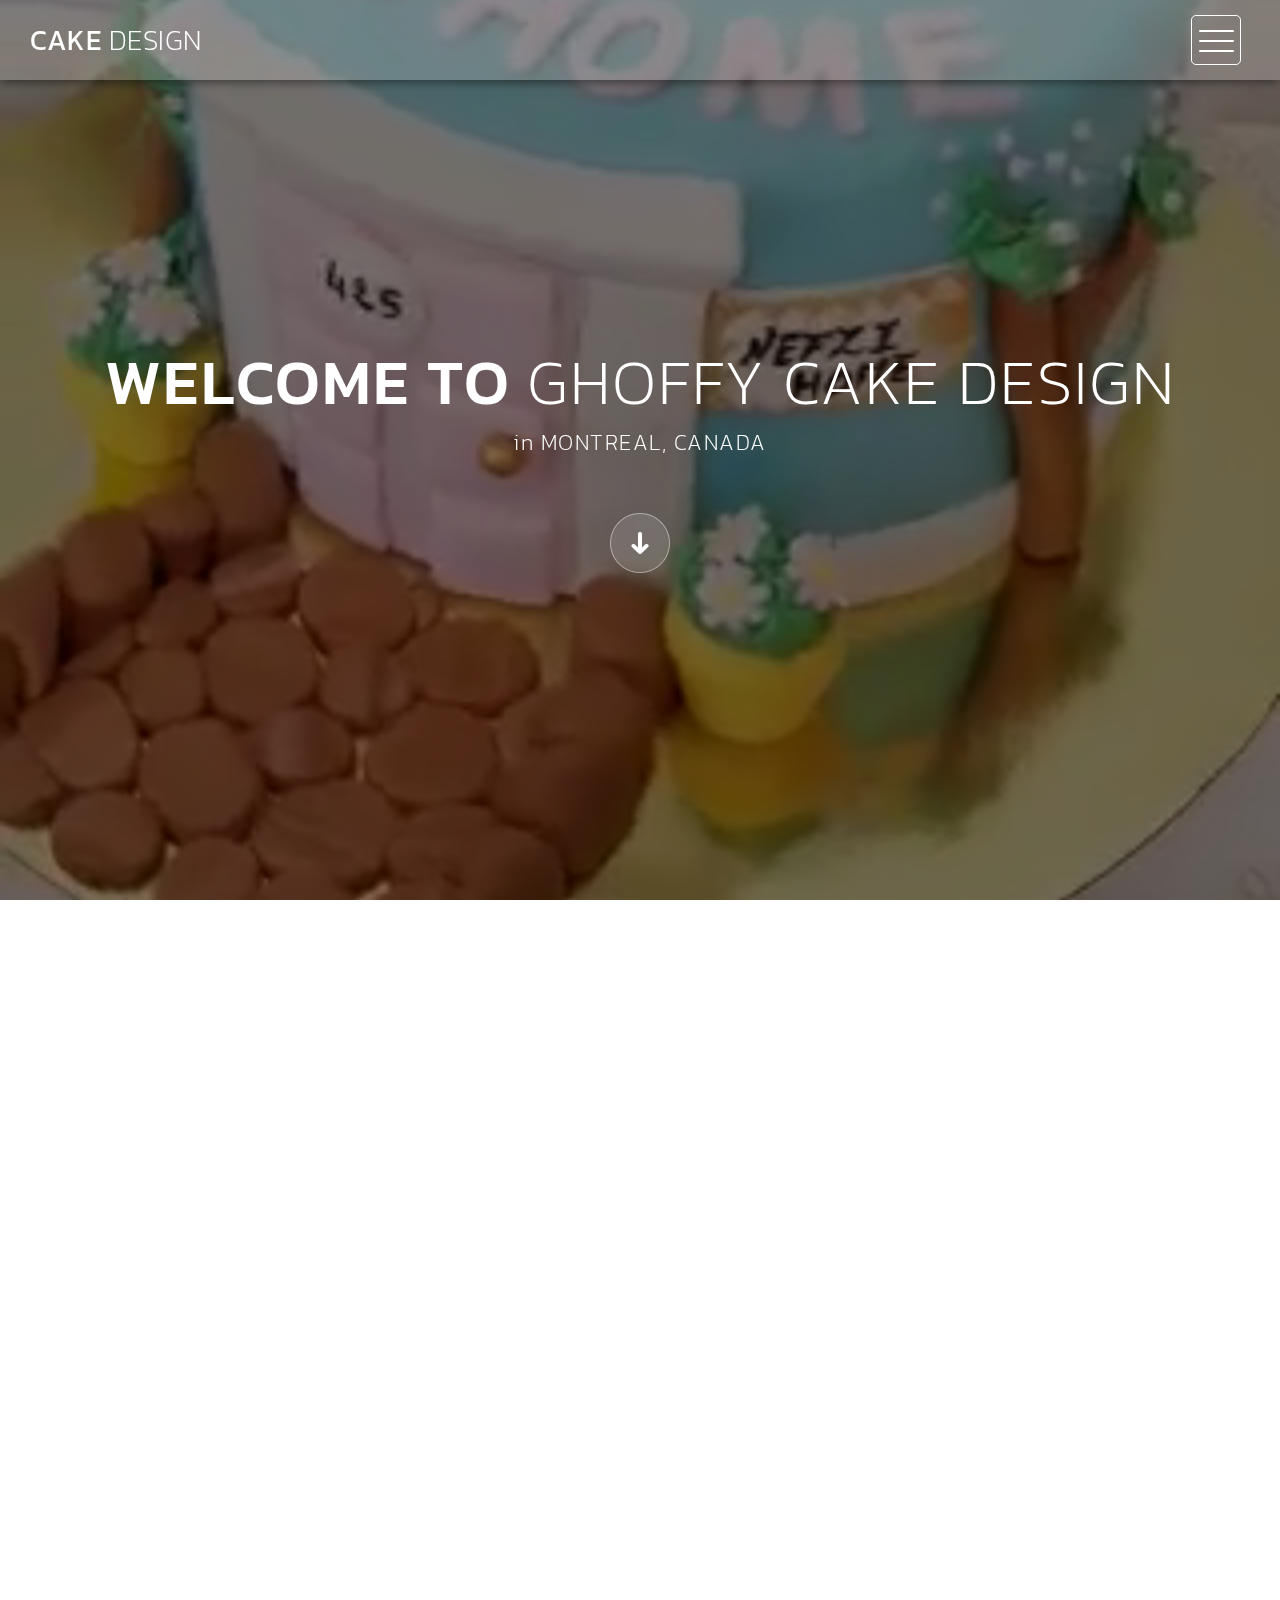
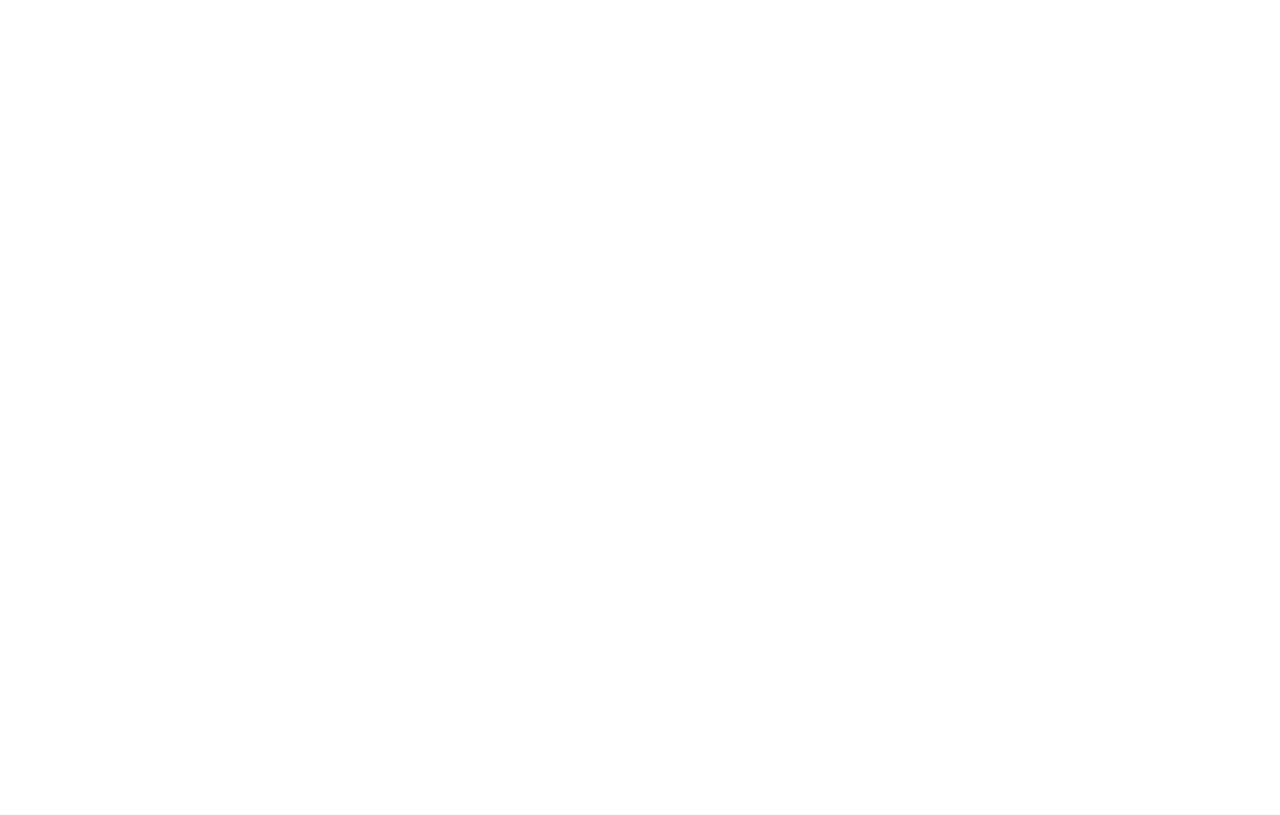
<file: index.html>
<!DOCTYPE html>
<html>
    <head>
        <meta charset="utf-8">
        <meta http-equiv="X-UA-Compatible" content="IE=edge,chrome=1">
        <title>Cake Design</title>
<!-- 

Highway Template

https://templatemo.com/tm-520-highway

-->
        <meta name="description" content="">
        <meta name="viewport" content="width=device-width, initial-scale=1">
        <link rel="apple-touch-icon" href="apple-touch-icon.jpg">

        <link rel="stylesheet" href="css/bootstrap.min.css">
        <link rel="stylesheet" href="css/bootstrap-theme.min.css">
        <link rel="stylesheet" href="css/fontAwesome.css">
        <link rel="stylesheet" href="css/light-box.css">
        <link rel="stylesheet" href="css/templatemo-style.css">

        <link href="https://fonts.googleapis.com/css?family=Kanit:100,200,300,400,500,600,700,800,900" rel="stylesheet">

        <script src="js/vendor/modernizr-2.8.3-respond-1.4.2.min.js"></script>
    </head>

<body>

    <nav>
        <div class="logo">
            <a href="index.html">Cake<em> Design</em></a>
        </div>
        <div class="menu-icon">
        <span></span>
      </div>
    </nav>

    <div id="video-container">
        <div class="video-overlay"></div>
        <div class="video-content">
            <div class="inner">
              <h1>Welcome to <em>Ghoffy Cake Design</em></h1>
              <p>in MONTREAL, CANADA</p>
                <div class="scroll-icon">
                    <a class="scrollTo" data-scrollTo="portfolio" href="#"><img src="img/scroll-icon.png" alt=""></a>
                </div>    
            </div>
        </div>
        <video autoplay loop muted>
        	<source src="highway-loop.mp4" type="video/mp4" />
        </video>
    </div>


    <div class="grid-portfolio" id="portfolio">
        <div class="container">
            <div class="row">
                <div class="col-md-12">
                    <div class="load-more-button">
                        <a href="about.html">Contact Us</a>
                    </div>
                </div>
            </div>
            <div class="row">
                <div class="col-md-4 col-sm-6">
                    <div class="portfolio-item">
                        <div class="thumb">
                            <a href="ghoff/01.jpg" data-lightbox="image-1"><div class="hover-effect">
                                <div class="hover-content">
                                    <h1 style="color: rgb(0,85,102);">uni <em>corn</em></h1>
                                    <p></p>
                                </div>
                            </div></a>
                            <div class="image">
                                <img src="portfolio/01.png">
                            </div>
                        </div>
                    </div>
                </div>
                <div class="col-md-4 col-sm-6">
                    <div class="portfolio-item">
                        <div class="thumb">
                            <a href="ghoff/02.jpg" data-lightbox="image-1"><div class="hover-effect">
                                <div class="hover-content">
                                    <h1 style="color: rgb(0,85,102);">new <em>home</em></h1>
                                    <p></p>
                                </div>
                            </div></a>
                            <div class="image">
                                <img src="portfolio/02.png">
                            </div>
                        </div>
                    </div>
                </div>
                <div class="col-md-4 col-sm-6">
                    <div class="portfolio-item">
                        <div class="thumb">
                            <a href="ghoff/03.jpg" data-lightbox="image-1"><div class="hover-effect">
                                <div class="hover-content">
                                    <h1 style="color: rgb(0,85,102);">Omar <em></em></h1>
                                    <p></p>
                                </div>
                            </div></a>
                            <div class="image">
                                <img src="portfolio/03.png">
                            </div>
                        </div>
                    </div>
                </div>
                <div class="col-md-4 col-sm-6">
                    <div class="portfolio-item">
                        <div class="thumb">
                            <a href="ghoff/04.jpg" data-lightbox="image-1"><div class="hover-effect">
                                <div class="hover-content">
                                    <h1 style="color: rgb(0,85,102);">happy <em>birthday</em></h1>
                                    <p></p>
                                </div>
                            </div></a>
                            <div class="image">
                                <img src="portfolio/04.png">
                            </div>
                        </div>
                    </div>
                </div>
                <div class="col-md-4 col-sm-6">
                    <div class="portfolio-item">
                        <div class="thumb">
                            <a href="ghoff/05.jpg" data-lightbox="image-1"><div class="hover-effect">
                                <div class="hover-content">
                                    <h1 style="color: rgb(0,85,102);">leicka <em>unicorn </em></h1>
                                    <p></p>
                                </div>
                            </div></a>
                            <div class="image">
                                <img src="portfolio/05.png">
                            </div>
                        </div>
                    </div>
                </div>
                <div class="col-md-4 col-sm-6">
                    <div class="portfolio-item">
                        <div class="thumb">
                            <a href="ghoff/06.jpg" data-lightbox="image-1"><div class="hover-effect">
                                <div class="hover-content">
                                    <h1 style="color: rgb(0,85,102);">farid <em></em></h1>
                                    <p></p>
                                </div>
                            </div></a>
                            <div class="image">
                                <img src="portfolio/06.png">
                            </div>
                        </div>
                    </div>
                </div>
               
                
                <div class="row">
                    <div class="col-md-12">
                        <div class="load-more-button">
                            <a href="about.html">There's more !</a>
                        </div>
                    </div>
                </div>    
                <div class="row">
                    <div class="col-md-12">
                        <div class="load-more-button">
                            <a href="about.html">Order Now </a>
                        </div>
                    </div>
            </div>    
            
        </div>
        
    
        
    </div>


    <footer>
        <div class="container-fluid">
            <div class="col-md-12">
                <p>Copyright &copy; 2020 med amine amara 
    
    | Designed by TemplateMo</p>
            </div>
        </div>
    </footer>


    <section class="overlay-menu">
      <div class="container">
        <div class="row">
          <div class="main-menu">
              <ul>
                  <li>
                      <a href="index.html">Home</a>
                  </li>
                  <li>
                      <a href="about.html">Contact Us</a>
                  </li>
              </ul>
              <p>developed by med amine amara</p>
          </div>
        </div>
      </div>
    </section>

    <script src="https://ajax.googleapis.com/ajax/libs/jquery/1.11.2/jquery.min.js"></script>
    <script>window.jQuery || document.write('<script src="js/vendor/jquery-1.11.2.min.js"><\/script>')</script>

    <script src="js/vendor/bootstrap.min.js"></script>
    
    <script src="js/plugins.js"></script>
    <script src="js/main.js"></script>

</body>
</html>
</file>
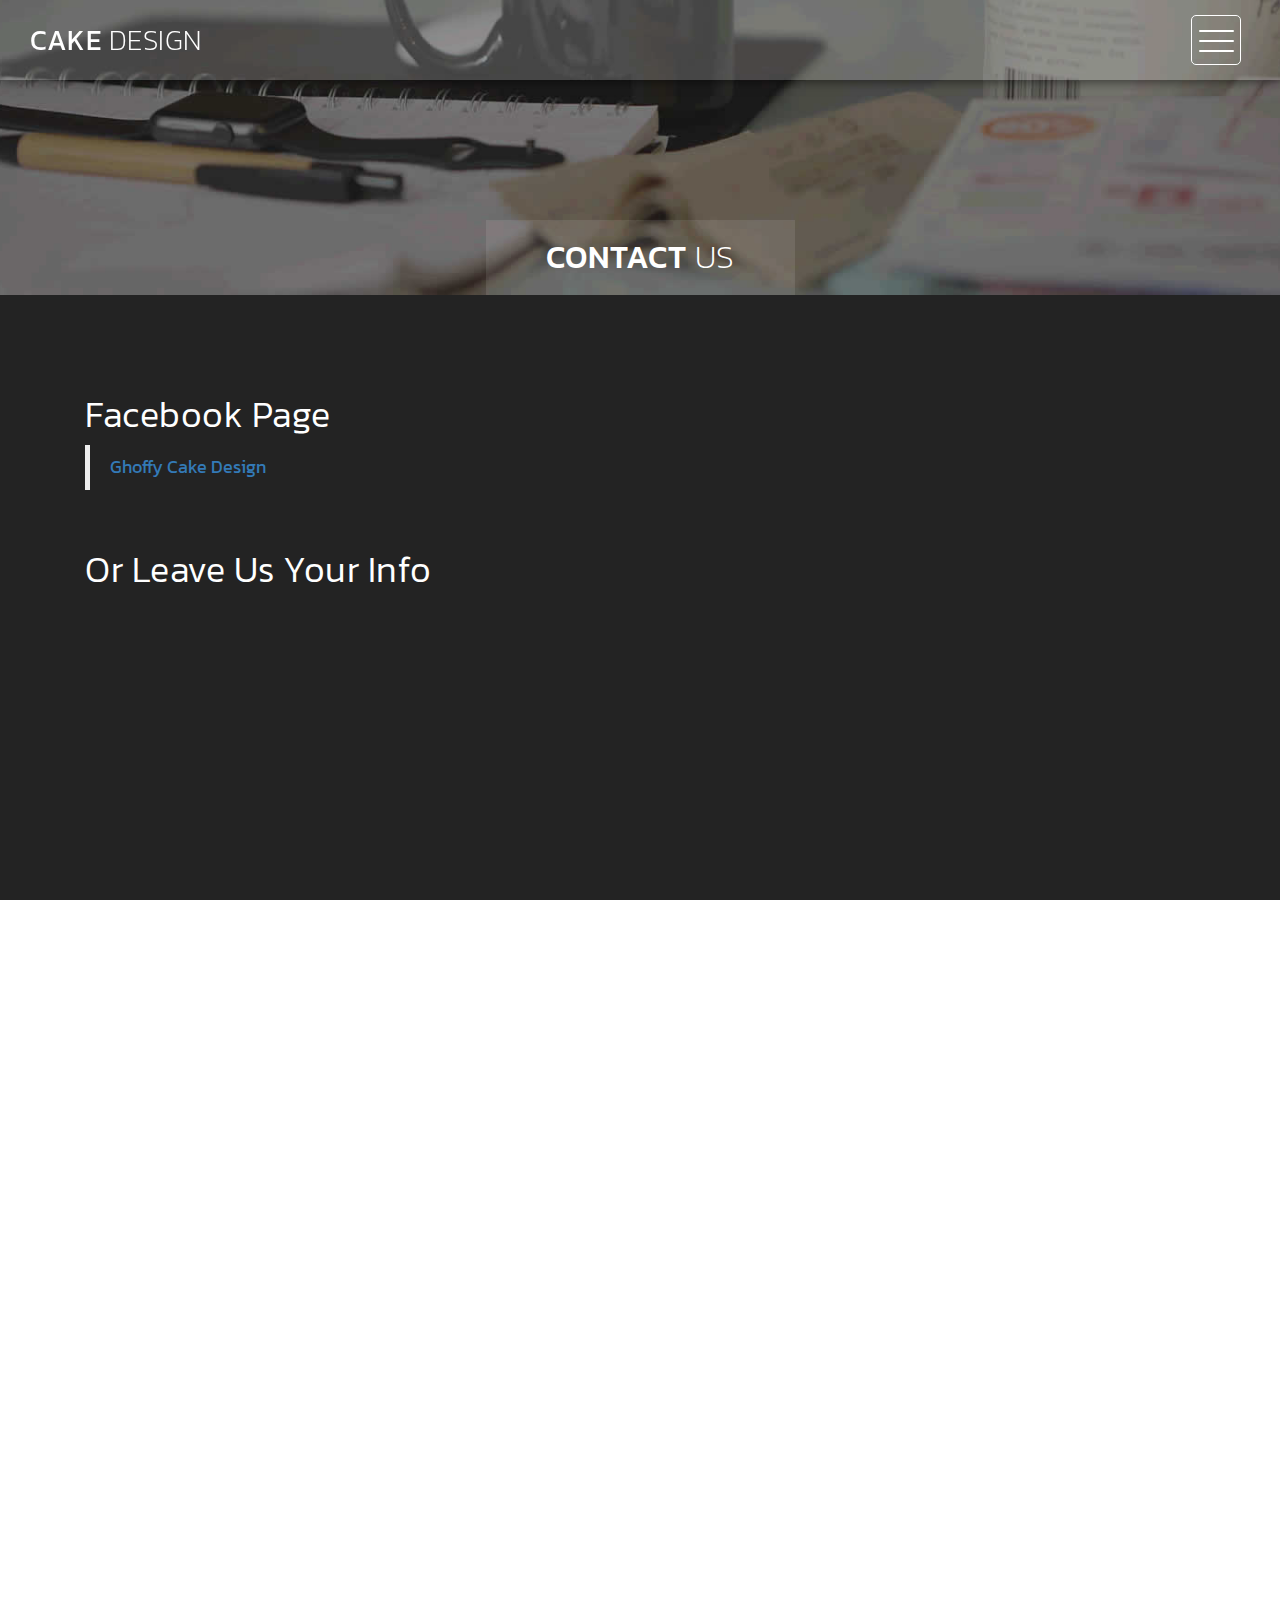
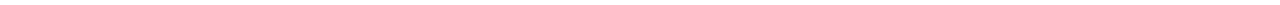
<file: about.html>
<!DOCTYPE html>
<html>
    <head>
        <meta charset="utf-8">
        <meta http-equiv="X-UA-Compatible" content="IE=edge,chrome=1">
        <title>Cake Design</title>
<!-- 

Highway Template

https://templatemo.com/tm-520-highway

-->
        <meta name="description" content="">
        <meta name="viewport" content="width=device-width, initial-scale=1">
        <link rel="apple-touch-icon" href="apple-touch-icon.jpg">

        <link rel="stylesheet" href="css/bootstrap.min.css">
        <link rel="stylesheet" href="css/bootstrap-theme.min.css">
        <link rel="stylesheet" href="css/fontAwesome.css">
        <link rel="stylesheet" href="css/light-box.css">
        <link rel="stylesheet" href="css/templatemo-style.css">

        <link href="https://fonts.googleapis.com/css?family=Kanit:100,200,300,400,500,600,700,800,900" rel="stylesheet">

        <script src="js/vendor/modernizr-2.8.3-respond-1.4.2.min.js"></script>
    </head>

<body>
    <div id="fb-root"></div>
    <script async defer crossorigin="anonymous" src="https://connect.facebook.net/fr_FR/sdk.js#xfbml=1&version=v8.0" nonce="KXd7mhlS"></script>
    <nav>
        <div class="logo">
            <a href="index.html">Cake<em> Design</em></a>
        </div>
        <div class="menu-icon">
        <span></span>
      </div>
    </nav>

    <div class="page-heading">
        <div class="container">
            <div class="heading-content">
                <h1>contact <em>us</em></h1>
            </div>
        </div>
    </div>

    <div class="blog-entries">
        <div class="container">
            <div class="col-md-9">
                <div class="blog-posts">
                    <div class="row">
                        <div class="col-md-12">
                            <div class="single-blog-post">
                                

                                <div class="text-content">
                                    <h2> facebook page</h2>
                                    <div class="fb-page" data-href="https://www.facebook.com/DoudiGhoffy" data-tabs="timeline" data-width="" data-height="" data-small-header="false" data-adapt-container-width="true" data-hide-cover="false" data-show-facepile="true"><blockquote cite="https://www.facebook.com/DoudiGhoffy" class="fb-xfbml-parse-ignore"><a href="https://www.facebook.com/DoudiGhoffy">Ghoffy Cake Design</a></blockquote></div>
                                    <br><br>
                                    <h2> or leave us your info</h2>
                                    <iframe src="https://docs.google.com/forms/d/e/1FAIpQLSfzqFqwlSYm-lXYgNL5hcfIEraOi3w-3q91qfWBq9SYek5KuQ/viewform?embedded=true" width="640" height="840" frameborder="0" marginheight="0" marginwidth="0">Chargement…</iframe>
                                </div>
                            
                               
                               
                                
                        </div>
                    </div>
                </div>
            </div>

    <footer>
        <div class="container-fluid">
            <div class="col-md-12">
                <p>Copyright &copy; 2020 med amine amara 
    
    | Designed by TemplateMo</p>
            </div>
        </div>
    </footer>


    

    <section class="overlay-menu">
        <div class="container">
          <div class="row">
            <div class="main-menu">
                <ul>
                    <li>
                        <a href="index.html">Home</a>
                    </li>
                    <li>
                        <a href="about.html">Contact Us</a>
                    </li>
                </ul>
                <p>developed by med amine amara</p>
            </div>
          </div>
        </div>
      </section>


    <script src="https://ajax.googleapis.com/ajax/libs/jquery/1.11.2/jquery.min.js"></script>
    <script>window.jQuery || document.write('<script src="js/vendor/jquery-1.11.2.min.js"><\/script>')</script>

    <script src="js/vendor/bootstrap.min.js"></script>
    
    <script src="js/plugins.js"></script>
    <script src="js/main.js"></script>

</body>
</html>
</file>
<file: css/light-box.css>
/* LIGHT BOX */

body:after {
  content: url(../img/close.png) url(../img/loading.gif) url(../img/prev.png) url(../img/next.png);
  display: none;
}

body.lb-disable-scrolling {
  overflow: hidden;
}

.lightboxOverlay {
  max-height: 100%;
  overflow-y: scroll;
  position: absolute;
  top: 0;
  left: 0;
  z-index: 99999;
  background-color: black;
  filter: progid:DXImageTransform.Microsoft.Alpha(Opacity=80);
  opacity: 0.8;
  display: none;
}

.lightbox {
  position: absolute;
  margin-top: 0%;
  left: 0;
  width: 100%;
  z-index: 100000;
  text-align: center;
  line-height: 0;
  font-weight: normal;
}

.lightbox .lb-image {
  display: block;
  height: auto;
  max-width: inherit;
  max-height: none;
  border-radius: 5px;

  /* Image border */
  border: 10px solid white;
}

.lightbox a img {
  border: none;
}

.lb-outerContainer {
  position: relative;
  *zoom: 1;
  width: 250px;
  height: 250px;
  margin: 0 auto;
  border-radius: 4px;

  /* Background color behind image.
     This is visible during transitions. */
  background-color: white;
}

.lb-outerContainer:after {
  content: "";
  display: table;
  clear: both;
}

.lb-loader {
  position: absolute;
  top: 43%;
  left: 0;
  height: 25%;
  width: 100%;
  text-align: center;
  line-height: 0;
}

.lb-cancel {
  display: block;
  width: 32px;
  height: 32px;
  margin: 0 auto;
  background: url(../img/loading.gif) no-repeat;
}

.lb-nav {
  position: absolute;
  top: 0;
  left: 0;
  height: 100%;
  width: 100%;
  z-index: 10;
}

.lb-container > .nav {
  left: 0;
}

.lb-nav a {
  outline: none;
  background-image: url('[data-uri]');
}

.lb-prev, .lb-next {
  height: 100%;
  cursor: pointer;
  display: block;
}

.lb-nav a.lb-prev {
  width: 34%;
  left: 0;
  float: left;
  background: url(../img/prev.png) left 48% no-repeat;
  filter: progid:DXImageTransform.Microsoft.Alpha(Opacity=0);
  opacity: 0;
  -webkit-transition: opacity 0.6s;
  -moz-transition: opacity 0.6s;
  -o-transition: opacity 0.6s;
  transition: opacity 0.6s;
}

.lb-nav a.lb-prev:hover {
  filter: progid:DXImageTransform.Microsoft.Alpha(Opacity=100);
  opacity: 1;
}

.lb-nav a.lb-next {
  width: 64%;
  right: 0;
  float: right;
  background: url(../img/next.png) right 48% no-repeat;
  filter: progid:DXImageTransform.Microsoft.Alpha(Opacity=0);
  opacity: 0;
  -webkit-transition: opacity 0.6s;
  -moz-transition: opacity 0.6s;
  -o-transition: opacity 0.6s;
  transition: opacity 0.6s;
}

.lb-nav a.lb-next:hover {
  filter: progid:DXImageTransform.Microsoft.Alpha(Opacity=100);
  opacity: 1;
}

.lb-dataContainer {
  margin: 0 auto;
  padding-top: 5px;
  *zoom: 1;
  width: 100%;
  -moz-border-radius-bottomleft: 4px;
  -webkit-border-bottom-left-radius: 4px;
  border-bottom-left-radius: 4px;
  -moz-border-radius-bottomright: 4px;
  -webkit-border-bottom-right-radius: 4px;
  border-bottom-right-radius: 4px;
}

.lb-dataContainer:after {
  content: "";
  display: table;
  clear: both;
}

.lb-data {
  padding: 0 4px;
  color: #ccc;
}

.lb-data .lb-details {
  width: 85%;
  float: left;
  text-align: left;
  line-height: 1.1em;
}

.lb-data .lb-caption {
  font-size: 13px;
  font-weight: bold;
  line-height: 1em;
}

.lb-data .lb-caption a {
  color: #4ae;
}

.lb-data .lb-number {
  margin-top: 15px;
  display: block;
  clear: left;
  padding-bottom: 1em;
  font-size: 13px;
  color: #999999;
}

.lb-data .lb-close {
  display: block;
  float: right;
  width: 30px;
  height: 30px;
  background: url(../img/close.png) top right no-repeat;
  text-align: right;
  outline: none;
  filter: progid:DXImageTransform.Microsoft.Alpha(Opacity=70);
  opacity: 0.7;
  -webkit-transition: opacity 0.2s;
  -moz-transition: opacity 0.2s;
  -o-transition: opacity 0.2s;
  transition: opacity 0.2s;
}

.lb-data .lb-close:hover {
  cursor: pointer;
  filter: progid:DXImageTransform.Microsoft.Alpha(Opacity=100);
  opacity: 1;
}
</file>
<file: css/templatemo-style.css>
/*

Highway Template

https://templatemo.com/tm-520-highway

*/

body {
  font-family: 'Kanit', sans-serif;
}

body::-webkit-scrollbar {
  width: 8px;
  height: 8px;
  background-color: rgba(0, 0, 0, 0.9);
}
/* Add a thumb */
body::-webkit-scrollbar-thumb {
    background: rgba(250, 250, 250, 0.5);
}

body, html {
  height: 100%;
  min-height: 100%;
  overflow-x: hidden;
}


.page-heading {
  background-image: url(../img/heading_bg.jpg);
  background-repeat: no-repeat;
  background-size: cover;
  background-position: center center;
  width: 100%;
  text-align: center;
}

.page-heading .heading-content h1 {
  font-size: 32px;
  text-transform: uppercase;
  color: #fff;
  letter-spacing: 1px;
  background-color: rgba(250,250,250,0.1);
  display: inline-block;
  margin-bottom: 0;
  margin-top: 220px;
  padding: 20px 60px;
}

.page-heading .heading-content em {
  font-style: normal;
  font-weight: 200;
}



/* Nav Bar */

nav .logo {
  float: left;
  margin-left: 30px;
}

nav .logo a {
  font-size: 28px;
  line-height: 80px;
  text-transform: uppercase;
  color: #fff;
  text-decoration: none;
  letter-spacing: 0.5px;
}

nav .logo em {
  font-style: normal;
  font-weight: 200;
}

nav {
  background: rgba(250,250,250,0.2);
  height: 80px;
  position: fixed;
  width: 100%;
  left: 0;
  top: 0;
  z-index: 300;
  box-shadow: 0px 2px 10px 0px rgba(0,0,0,0.5);
}

.menu-icon {
  background: transparent;
  border: 1px solid #fff;
  width: 50px;
  height: 50px;
  margin: 15px 39px 0 auto;
  position: relative;
  cursor: pointer;
  transition: background 0.5s;
  border-radius: 5px;
}

.menu-icon span,
.menu-icon span:before,
.menu-icon span:after {
  cursor: pointer;
  border-radius: 1px;
  height: 2px;
  width: 35px;
  background: white;
  position: absolute;
  left: 15%;
  top: 50%;
  display: block;
  content: '';
  transition: all 0.5s ease-in-out;
}

.menu-icon span:before {
  left: 0;
  top: -10px;
}

.menu-icon span:after {
  left: 0;
  top: 10px;
}

.menu-icon.active {
  background: rgba(250,250,250,0.2);
}

.menu-icon.active span {
  background-color: transparent;
}

.menu-icon.active span:before,
.menu-icon.active span:after {
  top: 0;
}

.menu-icon.active span:before {
  transform: rotate(135deg);
}

.menu-icon.active span:after {
  transform: rotate(-135deg);
}
/* Menu */

.overlay-menu {
  background: rgba(0, 0, 0, 0.95);
  color: #ffffff;
  position: fixed;
  z-index: 100;
  left: 0;
  top: 0;
  height: 100%;
  overflow-y: auto;
  -webkit-overflow-scrolling: touch;
  width: 100%;
  padding: 50px 0;
  opacity: 0;
  text-align: center;
  transform: translateY(-100%);
  transition: all 0.5s;
}

.overlay-menu.open {
  opacity: 1;
  transform: translateY(0%);
}

.overlay-menu .main-menu {
  transform: translateY(50%);
  opacity: 0;
  transition: all 0.3s;
  transition-delay: 0s;
}

.overlay-menu.open .main-menu {
  transition: all 0.7s;
  transition-delay: 0.7s;
  opacity: 1;
  transform: translateY(0%);
}

.overlay-menu .main-menu:nth-child(2) {
  transition-delay: 0s;
}

.overlay-menu.open .main-menu:nth-child(2) {
  transition-delay: 1.25s;
}

.overlay-menu {
  overflow: scroll;
}

.overlay-menu::-webkit-scrollbar {
  display: none;
}

.overlay-menu ul {
  list-style: none;
  margin-top: 80px;
  padding: 0px;
}
.overlay-menu ul li {
  padding: 15px 0px;
}

.overlay-menu ul li a {
  font-size: 24px;
  font-weight: 300;
  color: #fff;
  text-decoration: none;
  transition: all 0.5s;
}

.overlay-menu ul li a:hover {
  color: rgba(250,250,250,0.5);
}


.overlay-menu p {
  margin-top: 60px;
  font-size: 13px;
  text-transform: uppercase;
  color: #fff;
  font-weight: 200;
  letter-spacing: 0.5px;
  text-align: center;
}



#video-container  {
  position: relative;
  width: 100%;
  height: 100%;
  overflow: hidden;
  z-index: 1;
}

#video-container video,
.video-overlay {
  position: absolute;
  left: 50%;
  top: 50%;
  transform: translate(-50%, -50%);
  min-width: 100%;
  min-height: 100%;
}

#video-container .video-overlay {
  z-index: 9999;
  background: rgba(0,0,0,0.5);
  width: 100%;
}

#video-container .video-content {
  z-index: 99999;
  position: absolute;
  height: 100%;
  width: 100%;
}

#video-container .video-content .inner {
  height: 100%;
  width: 100%;
  display: flex;
  justify-content: center;
  align-items: center;
  flex-flow: column wrap;
}

#video-container .video-content .inner h1 {
  font-size: 64px;
  text-transform: uppercase;
  color: #fff;
  letter-spacing: 2px;
  font-weight: 500;
  text-align: center;
}

#video-container .video-content .inner em {
  font-style: normal;
  font-weight: 200;
}


#video-container .video-content .inner p {
  color: #fff;
  font-size: 22px;
  font-weight: 200;
  letter-spacing: 1.5px;
  text-align: center;
  padding: 0px 30px;
}

#video-container .video-content .inner a {
  color: #fff;
  text-decoration: underline;
}

#video-container .video-content .inner .scroll-icon {
  margin-top: 45px;
}

.full-screen-portfolio .container-fluid,
.full-screen-portfolio .col-md-4, .col-md-8 {
  padding-left: 0px;
  padding-right: 0px;
}


.portfolio-item img {
  width: 100%;
  overflow: hidden;
}

.portfolio-item .thumb {
  position: relative;
}


.portfolio-item .hover-effect .hover-content {
    position: absolute;
    text-align: left;
    width: 100%;
    bottom: 0;
    left: 0;
}


.full-screen-portfolio .portfolio-item h1 {
  position: relative;
  font-size: 22px;
  text-transform: uppercase;
  color: #fff;
  display: inline-block;
  padding-left: 20px;
  line-height: 15px;
  transform: translateY(25px);
  transition: .5s ease-in-out;
  letter-spacing: 0.5px;
 }

 .full-screen-portfolio .portfolio-item em {
  font-style: normal;
  font-weight: 200;
 }

.full-screen-portfolio .portfolio-item:hover h1 {
  transform: translateY(0);
 }

.full-screen-portfolio .portfolio-item p {
  padding-left: 20px;
  font-weight: 300!important;
  letter-spacing: 0.5px;
  font-size: 14px;
  color: #fff;
  opacity: 0;
  transform: translateY(10px);
  transition: .5s ease-in-out;
  text-transform: uppercase;
 }

 .full-screen-portfolio .portfolio-item {
 text-align: center;
 line-height: 150%;
 text-transform: lowercase;
 cursor: pointer;
}

.full-screen-portfolio .portfolio-item:hover p {
  opacity: 1;
  transform: translateY(0);
 }




.popup-icon {
  position: fixed;
  bottom: 30px;
  right: 30px;
  z-index: 300;
  display: inline-block;
  width: 60px;
  height: 60px;
}

.popup-icon button {
  background-color: transparent;
  outline: none;
  border: none;
}

.modal-btn img {
  width: 60px;
  height: 60px;
}

/* Modal */
.modal {
  background-color: rgba(0,0,0,.95);
  display: none;
  overflow: auto;
  position: fixed;
  z-index: 1000;
  top: 0;
  left: 0;
  width: 100%;
  height: 100%;
  transform: all 0.6s;
  overflow: scroll;
}

.modal::-webkit-scrollbar {
  display: none;
}

/* Modal Content */
.modal-content {
  text-align: center;
  position: relative;
  top: 0;
  width: 100%;
  margin: 0 auto;
  background-color: transparent;
}
.modal-animated-in {
  animation: totop-in .6s ease;
}
.modal-animated-out {
  animation: totop-out .6s ease forwards;
}
.modal-header {
  border-bottom: none;
}
.modal-header h3 {
  color: #fff;
  font-weight: 400;
  letter-spacing: 1px;
  font-size: 64px;
  margin-top: 5%;
  border-bottom: none;
  margin-bottom: 20px;
}

.modal-header em {
  font-style: normal;
  font-weight: 200;
}

.modal-content .close-btn {
  position: absolute;
  z-index: 99999999;
  color: #fff;
  right: 38px;
  top: 15px;
  width: 50px;
  height: 50px;
  text-align: center;
  cursor: pointer;
}

.modal-body {
  text-align: center;
  margin: 0 auto;
}

.modal-body input {
  border-radius: 5px;
  padding-left: 15px;
  font-size: 14px;
  font-weight: 200;
  color: #fff;
  background-color: rgba(250, 250, 250, 0.15);
  outline: none;
  border: none;
  box-shadow: none;
  line-height: 40px;
  height: 40px;
  width: 60%;
  margin-left: auto;
  margin-right: auto;
  margin-bottom: 25px;
}

.modal-body textarea {
  border-radius: 5px;
  padding-left: 15px;
  padding-top: 10px;
  font-size: 14px;
  font-weight: 200;
  color: #fff;
  background-color: rgba(250, 250, 250, 0.15);
  outline: none;
  border: none;
  box-shadow: none;
  height: 165px;
  max-height: 220px;
  width: 60%;
  margin-left: auto;
  margin-right: auto;
  max-width: 100%;
  margin-bottom: 25px;
}

.modal-body button {
  border-radius: 0px;
  font-size: 13px;
  text-transform: uppercase;
  font-weight: 600;
  background-color: transparent;
  color: #fff;
  letter-spacing: 2px;
  border-bottom: 3px solid #fff;
  display: inline-block;
  padding: 0px 0px 3px 0px;
  transition: all 0.5s;
  border-top: none;
  border-right: none;
  border-left: none;
}

.modal-body button:hover {
  color: rgba(250,250,250,0.5);
  border-color: rgba(250,250,250,0.5);
  outline: none;
}

/* Keyframes */
@keyframes totop-in {
  0% {
    top: 600px;
    opacity: 0;
  }
  100% {
    top: 0%;
    opacity: 1;
  }  
}

@keyframes totop-out {
  0% {
    top: 0px;
    opacity: 1;
  }
  100% {
    top: -100%;
    opacity: 0;
  }  
}



footer {
  width: 100%;
  height: 80px;
  background-color: #313131;
}

footer p {
  text-align: center;
  color: #fff;
  font-weight: 200;
  font-size: 13px;
  text-transform: uppercase;
  padding-top: 33px;
  letter-spacing: 0.5px;
}

footer a {
  color: #aaa;
  text-decoration: none;
}

footer a:hover {
  text-decoration: none;
  color: #aaa;
}



.masonry-portfolio .container-fluid {
  padding-right: 0px;
  padding-left: 0px;
}

.masonry .col-md-4, .masonry .col-md-8 {
  padding-right: 0px;
  padding-left: 0px;
}

.masonry {
  width: 100%;
  background-color: transparent;
  position: relative;
}

.masonry .item {
  display: inline-block;
  float: left;
}

.masonry .first-item {
  margin-bottom: -0.5px;
}

.masonry .last-item {
  float: left;
}

.masonry .item img {
  width: 100%;
  overflow-y: hidden;
}

.masonry .item .thumb {
  position: relative;
}

.masonry .item .hover-effect .hover-content {
    position: absolute;
    text-align: left;
    width: 100%;
    bottom: 5px;
    left: 0;
}


.masonry .item h1 {
  position: relative;
  font-size: 22px;
  text-transform: uppercase;
  color: #fff;
  display: inline-block;
  padding-left: 20px;
  line-height: 15px;
  transform: translateY(25px);
  transition: .5s ease-in-out;
  letter-spacing: 0.5px;
 }

.masonry .item em {
  font-style: normal;
  font-weight: 200;
 }

.masonry .item:hover h1 {
  transform: translateY(0);
 }

.masonry .item p {
  padding-left: 20px;
  font-weight: 300!important;
  letter-spacing: 0.5px;
  font-size: 14px;
  color: #fff;
  opacity: 0;
  transform: translateY(10px);
  transition: .5s ease-in-out;
  text-transform: uppercase;
 }

.masonry .item {
 text-align: center;
 line-height: 150%;
 text-transform: lowercase;
 cursor: pointer;
}

.masonry .item:hover p {
  opacity: 1;
  transform: translateY(0);
 }




.grid-portfolio {
  padding: 65px 0px;
  background-color: #232323;
}

.grid-portfolio .portfolio-item {
  margin: 15px 0px;
}

.portfolio-item .hover-effect .hover-content {
    position: absolute;
    text-align: left;
    width: 100%;
    bottom: 5px;
    left: 0;
}


.grid-portfolio .portfolio-item h1 {
  position: relative;
  font-size: 22px;
  text-transform: uppercase;
  color: #fff;
  display: inline-block;
  padding-left: 20px;
  line-height: 15px;
  transform: translateY(25px);
  transition: .5s ease-in-out;
  letter-spacing: 0.5px;
 }

 .grid-portfolio .portfolio-item em {
  font-style: normal;
  font-weight: 200;
 }

.grid-portfolio .portfolio-item:hover h1 {
  transform: translateY(0);
 }

.grid-portfolio .portfolio-item p {
  padding-left: 20px;
  font-weight: 300!important;
  letter-spacing: 0.5px;
  font-size: 14px;
  color: #fff;
  opacity: 0;
  transform: translateY(10px);
  transition: .5s ease-in-out;
  text-transform: uppercase;
 }

.grid-portfolio .portfolio-item:hover p {
  opacity: 1;
  transform: translateY(0);
 }

 .grid-portfolio .load-more-button {
  margin-top: 30px;
 }

 .grid-portfolio .load-more-button a {
  width: 100%;
  height: 80px;
  display: inline-block;
  text-align: center;
  line-height: 80px;
  font-size: 30px;
  text-transform: uppercase;
  text-decoration: none;
  letter-spacing: 1px;
  color: #fff;
  background-color: #313131;
  transition: all 0.5s;
 }

 .grid-portfolio .load-more-button a:hover {
  color: rgba(250,250,250,0.5);
 }




 .services {
  background-color: #232323;
  padding: 65px 0px;
 }

 .services .service-item {
  margin: 15px 0px;
  padding: 20px;
  text-align: center;
  transition: all 0.5s;
 }

  .services .service-item:hover {
    background-color: #313131;
  }

 .services .service-item .icon {
  width: 50px;
  height: 50px;
  text-align: center;
  display: inline-block;
  line-height: 50px;
 }

.services .service-item .icon img {
  max-width: 100%;
}

.services .service-item h4 {
  margin-top: 20px;
  color: #fff;
  font-size: 20px;
  text-transform: capitalize;
  letter-spacing: 0.5px;
  font-weight: 300;
}

.services .service-item p {
  color: #bbb;
  font-size: 16px;
  font-weight: 300;
  line-height: 28px;
}



.more-about-us {
  background-image: url(../img/about_us.jpg);
  background-repeat: no-repeat;
  background-attachment: fixed;
  background-size: cover;
  background-position: center center;
  width: 100%;
  text-align: center;
}

.more-about-us .content {
  background-color: rgba(0,0,0,0.8);
  text-align: left;
  padding: 150px 60px;
  color: #fff;
}

.more-about-us .content h2 {
  margin-top: 0px;
  font-size: 34px;
  font-weight: 300;
  letter-spacing: 0.5px;
  margin-bottom: 5px;
}

.more-about-us .content span {
  font-size: 16px;
  font-weight: 200;
  display: inline-block;
  margin-bottom: 30px;
  letter-spacing: 0.5px;
}

.more-about-us .content p {
  color: #fff;
  font-size: 16px;
  font-weight: 300;
  line-height: 28px;
}

.more-about-us .content .simple-btn {
  margin-top: 30px;
}

.more-about-us .content .simple-btn a {
  font-size: 13px;
  text-transform: uppercase;
  font-weight: 600;
  background-color: transparent;
  color: #fff;
  letter-spacing: 2px;
  border-bottom: 3px solid #fff;
  padding-bottom: 3px;
  text-decoration: none;
  transition: all 0.5s;
}

.more-about-us .content .simple-btn a:hover {
  opacity: 0.5;
}



.pricing-tables {
  padding: 65px 0px;
  background-color: #232323;
}

.pricing-tables .table-item {
  padding: 60px 0px;
  margin: 15px 0px;
  text-align: center;
  background-color: #313131;
}

.pricing-tables .table-item h4 {
  margin-top: 0px;
  font-size: 36px;
  font-weight: 200;
  color: #f4dd5b;
  letter-spacing: 0.5px;
}

.pricing-tables .table-item span {
  font-size: 17px;
  display: inline-block;
  color: #aaa;
  letter-spacing: 0.5px;
  text-transform: capitalize;
  border-bottom: 1px solid #414141;
  width: 100%;
  padding-bottom: 40px;
}

.pricing-tables .table-item ul {
  list-style: none;
  padding: 0;
  margin-top: 35px;
}

.pricing-tables .table-item ul li {
  font-size: 15px;
  font-weight: 300;
  color: #fff;
  letter-spacing: 0.5px;
  margin: 15px 0px;
}

.pricing-tables .table-item .simple-btn {
  margin-top: 40px;
  padding-bottom: 10px;
}

.pricing-tables .table-item .simple-btn a {
  font-size: 13px;
  text-transform: uppercase;
  font-weight: 600;
  background-color: transparent;
  color: #f4dd5b;
  letter-spacing: 2px;
  border-bottom: 3px solid #f4dd5b;
  padding-bottom: 3px;
  text-decoration: none;
  transition: all 0.5s;
}

.pricing-tables .table-item .simple-btn a:hover {
  opacity: 0.5;
}

.pricing-tables .premium-item {
  background-color: #f4dd5b;
}

.pricing-tables .premium-item h4, .pricing-tables .premium-item span, .pricing-tables .premium-item ul li, .pricing-tables .premium-item .simple-btn a {
  color: #232323;
  border-color: #232323;
}



.blog-entries {
  padding: 80px 0px;
  background-color: #232323;
}


.blog-entries .blog-posts {
  margin-right: 30px;
}


.blog-post {
  border-bottom: 1px solid #414141;
  padding-bottom: 65px;
  margin-bottom: 60px;
}

.blog-post img {
  width: 100%;
  overflow-y: hidden;
}

.blog-post .text-content {
  margin-top: 30px;
}

.blog-post .text-content span {
  font-size: 16px;
  font-weight: 200;
  color: #fff;
  letter-spacing: 0.5px;
}

.blog-post .text-content span a {
  color: #f4dd5b;
  text-decoration: none;
}

.blog-post .text-content h2 {
  margin-top: 5px;
  font-size: 36px;
  color: #fff;
  letter-spacing: 0.5px;
  text-transform: capitalize;
  font-weight: 300;
}

.blog-post .text-content p {
  color: #bbb;
  font-size: 16px;
  font-weight: 300;
  line-height: 28px;
  margin-top: 20px;
}

.blog-post .text-content .simple-btn {
  margin-top: 25px;
}

.blog-post .text-content .simple-btn a {
  font-size: 13px;
  text-transform: uppercase;
  font-weight: 600;
  background-color: transparent;
  color: #fff;
  letter-spacing: 2px;
  border-bottom: 3px solid #fff;
  padding-bottom: 3px;
  text-decoration: none;
  transition: all 0.5s;
}

.blog-post .text-content .simple-btn a:hover {
  opacity: 0.5;
}

.blog-entries .page-number {
  padding: 0;
  margin: 0;
  list-style: none;
}

.blog-entries .page-number li {
  display: inline-block;
  margin-right: 3px;
}

.blog-entries .page-number li:last-child {
  margin-right: 0px;
}

.blog-entries .page-number li.active a {
  color: #232323;
  background-color: #fff;
}

.blog-entries .page-number li.active a:hover {
  opacity: 1;
}

.blog-entries .page-number li a {
  font-size: 18px;
  color: #fff;
  text-decoration: none;
  width: 50px;
  height: 50px;
  display: inline-block;
  line-height: 50px;
  text-align: center;
  background-color: #414141;
  transition: all 0.5s;
}

.blog-entries .page-number li a:hover {
  opacity: 0.5;
}

.single-blog-post {
  margin-right: 30px;
}

.single-blog-post img {
  width: 100%;
  overflow-y: hidden;
}

.single-blog-post .text-content {
  margin-top: 20px;
}

.single-blog-post .text-content span {
  font-size: 16px;
  font-weight: 200;
  color: #fff;
  letter-spacing: 0.5px;
  border-bottom: 1px solid #414141;
  padding-bottom: 25px;
  display: inline-block;
  width: 100%;
  margin-bottom: 0px;
}

.single-blog-post .text-content span a {
  color: #f4dd5b;
  text-decoration: none;
}

.single-blog-post .text-content h2 {
  margin-top: 0px;
  font-size: 36px;
  color: #fff;
  letter-spacing: 0.5px;
  text-transform: capitalize;
  font-weight: 300;
}

.single-blog-post .text-content p {
  color: #bbb;
  font-size: 16px;
  font-weight: 300;
  line-height: 28px;
  margin-top: 20px;
  margin-bottom: 30px;
}

.single-blog-post .tags-share {
  border-top: 1px solid #414141;
  border-bottom: 1px solid #414141;
  padding: 8px 0px 10px 0px;
}

.single-blog-post .tags-share ul {
  padding: 0;
  margin: 0;
  list-style: none;
}

.single-blog-post .tags-share ul li:first-child {
  color: #fff;
  font-size: 16px;
  font-weight: 200;
  letter-spacing: 0.5px;
}

.single-blog-post .tags-share ul li {
  display: inline-block;
  color: #fff;
}

.single-blog-post .tags-share ul li a {
  font-size: 16px;
  font-weight: 200;
  letter-spacing: 0.5px;
  color: #f4dd5b;
  text-decoration: none;
  transition: all 0.5s;
}

.single-blog-post .tags-share ul li a:hover {
  opacity: 0.5;
}

.single-blog-post .tags-share .share {
  text-align: right;
}

.blog-entries .search input {
  background-color: rgba(250,250,250,0.1);
  width: 100%;
  height: 50px;
  line-height: 50px;
  padding-left: 15px;
  color: #fff;
  font-size: 15px;
  font-weight: 300;
  border-radius: 0px;
  outline: none;
  border: none;
}

.sidebar-heding h2 {
  font-size: 20px;
  text-transform: capitalize;
  color: #fff;
  margin-top: 40px;
  letter-spacing: 0.5px;
  padding-bottom: 10px;
  border-bottom: 1px solid #414141;
  margin-bottom: 20px;
}

.archives ul, .categories ul {
  margin-top: -5px;
  padding: 0;
  list-style: none;
}

.archives ul li, .categories ul li {
  margin-bottom: 12px; 
}

.archives ul li:last-child, .categories ul li:last-child {
  margin-bottom: 0px; 
}

.archives ul li a, .categories ul li a {
  font-size: 15px;
  font-weight: 200;
  color: #fff;
  text-decoration: none;
  letter-spacing: 0.5px;
  transition: all 0.5s;
}


.archives ul li a:hover, .categories ul li a:hover {
  opacity: 0.5;
}

.recent-posts ul {
  padding: 0;
  list-style: none;
}

.recent-posts ul li {
  margin-bottom: 15px;
}

.recent-posts ul a {
  text-decoration: none;
}

.recent-posts ul li img {
  display: inline-block;
  max-width: 100%;
  margin-right: 15px;
}

.recent-posts ul li .text {
  display: inline-block;
}

.recent-posts ul li h6 {
  margin-bottom: 5px;
  padding-top: 0px;
  margin-top: 0px;
  display: block;
  font-size: 16px;
  color: #fff;
  letter-spacing: 0.5px;
}

.recent-posts ul li span {
  display: inline-block;
  font-size: 14px;
  font-weight: 200;
  color: #f4dd5b;
}


.latest-gallery ul {
  padding: 0;
  margin: 0;
  list-style: none;
}

.latest-gallery ul li {
  display: inline-block;
  max-width: 59px;
  overflow-y: hidden;
  margin-bottom: 3px;
  margin-right: 1px;
}

.latest-gallery ul li:nth-child(4){
  margin-right: 0px;
}

.latest-gallery ul li:nth-child(8){
  margin-right: 0px;
}

.latest-gallery ul li img {
  width: 100%;
  transition: all 0.5s;
}

.latest-gallery ul li img:hover {
  cursor: pointer;
  opacity: 0.5;
}




@media (max-width: 530px) {

  .modal-header h3 {
    margin-top: 15%;
  }

  .modal-body input {
    width: 100%;
  }

  .modal-body textarea {
    width: 100%;
  }

  .modal-content {
    padding-bottom: 40px;
  }

  .grid-portfolio {
    padding: 0px 0px;
  }

  .grid-portfolio .portfolio-item {
    margin: 30px 0px;
  }

  .grid-portfolio .load-more-button {
    padding-bottom: 30px;
  }

  .more-about-us .content {
    padding: 60px 30px;
  }

}


@media (max-width: 992px) {

  .blog-entries .blog-posts {
    margin-right: 0px;
  }

  .single-blog-post {
    margin-right: 0px;
    margin-bottom: 80px;
  }

  .blog-entries .page-number {
    margin-bottom: 80px;
  }

  .single-blog-post .tags-share .tags {
    text-align: center;
  }

  .single-blog-post .tags-share .share {
    text-align: center;
  }

}
</file>
